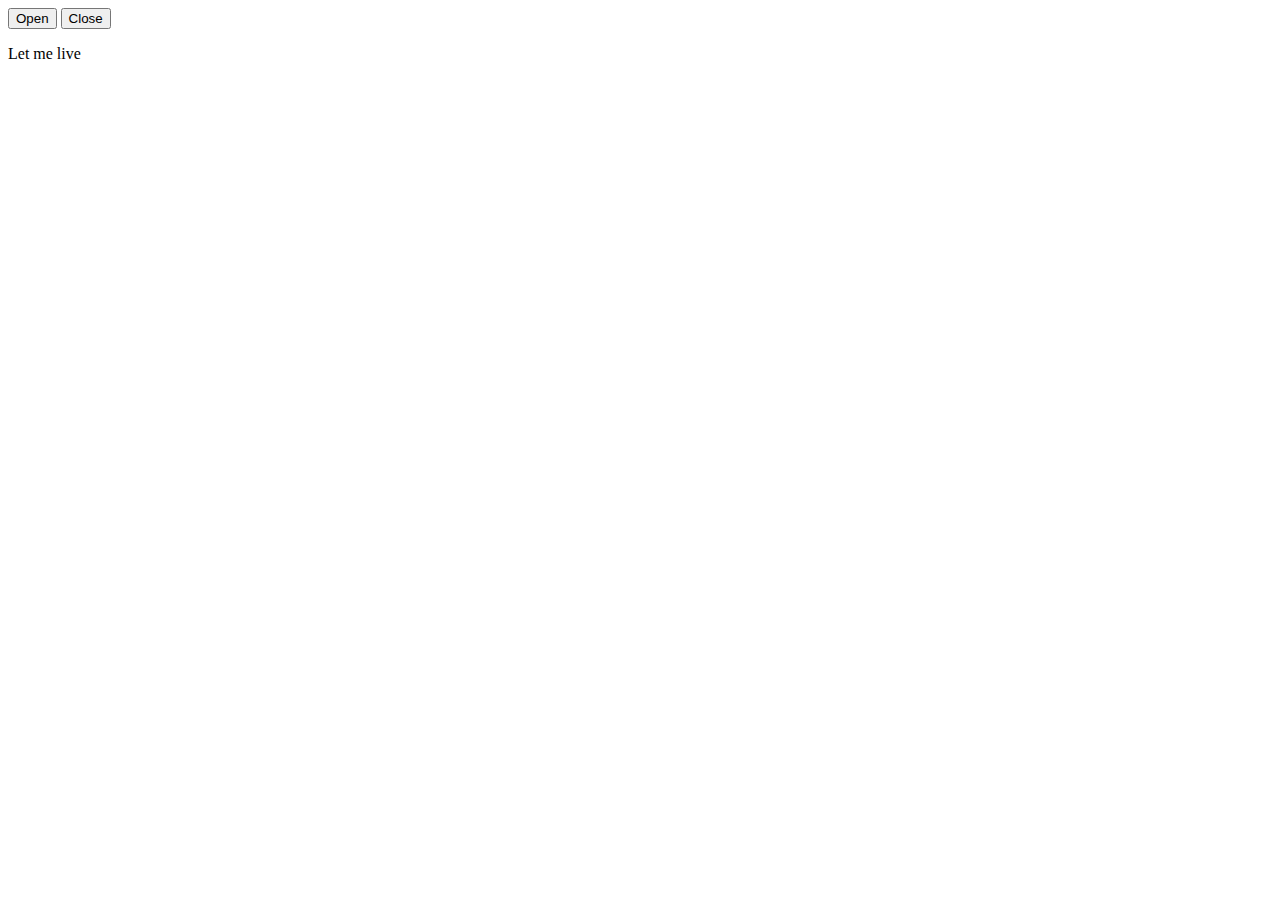
<file: index.html>
<!DOCTYPE html>
<html lang="en">
    
<head>
    <meta charset="UTF-8">
    <meta name="viewport" content="width=device-width, initial-scale=1.0">
    <meta http-equiv="X-UA-Compatible" content="ie=edge">
    <title>Document</title>
    <script src="js.js"></script>
</head>
<body onload="message('load')" onresize="message('resize')">

   <button onclick="openView()">Open</button>
   <button onclick="closeView()">Close</button>
   
   <div id="demo">
       <P>Let me live</P>
    </div>

    
</body>
</html>
</file>
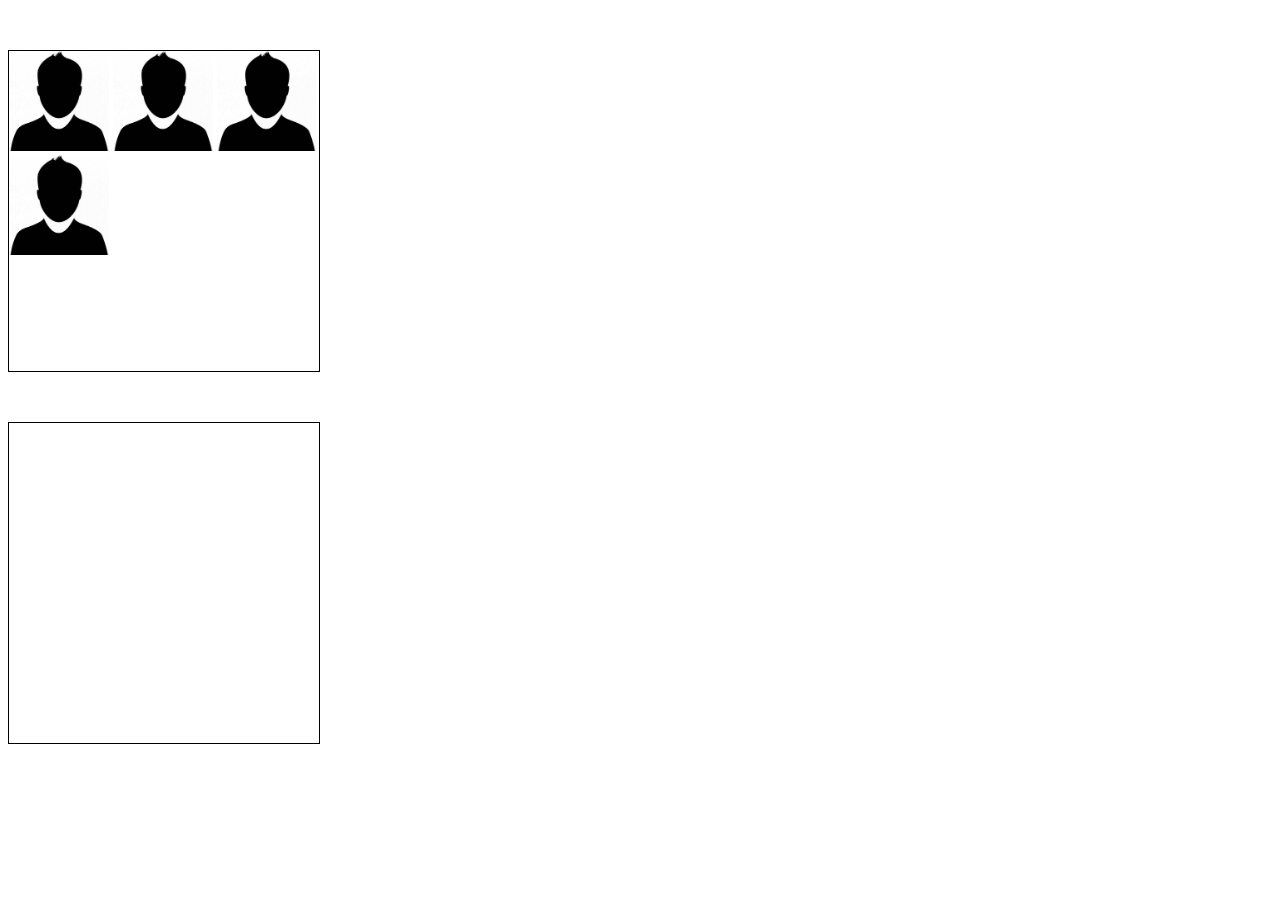
<file: drag/index.html>
<!DOCTYPE html>
<html lang="en">
<head>
    <meta charset="UTF-8">
    <meta name="viewport" content="width=device-width, initial-scale=1.0">
    <meta http-equiv="X-UA-Compatible" content="ie=edge">
    <title>Drag and Drop test</title>
    <script src="js.js"></script>
</head>
<style>
div{
    height: 320px;
    width: 310px;
    border: 1px solid black;
    margin-top: 50px;
    display: float;
}
</style>
<body>
    <div ondragstart="onstart(event)" ondragover="allowdrop(event)" ondrop="drop(this)">
        <img src="../img/back.jpg" height="100px" id="dragged0"  alt="">
        <img src="../img/back.jpg" height="100px" id="dragged1"  alt="">
        <img src="../img/back.jpg" height="100px" id="dragged2"  alt="">
        <img src="../img/back.jpg" height="100px" id="dragged3"  alt="">
    </div>
    <div  ondragover="allowdrop(event)" ondragstart="onstart(event)" ondrop="drop(this)">

    </div>
</body>
</html>
</file>
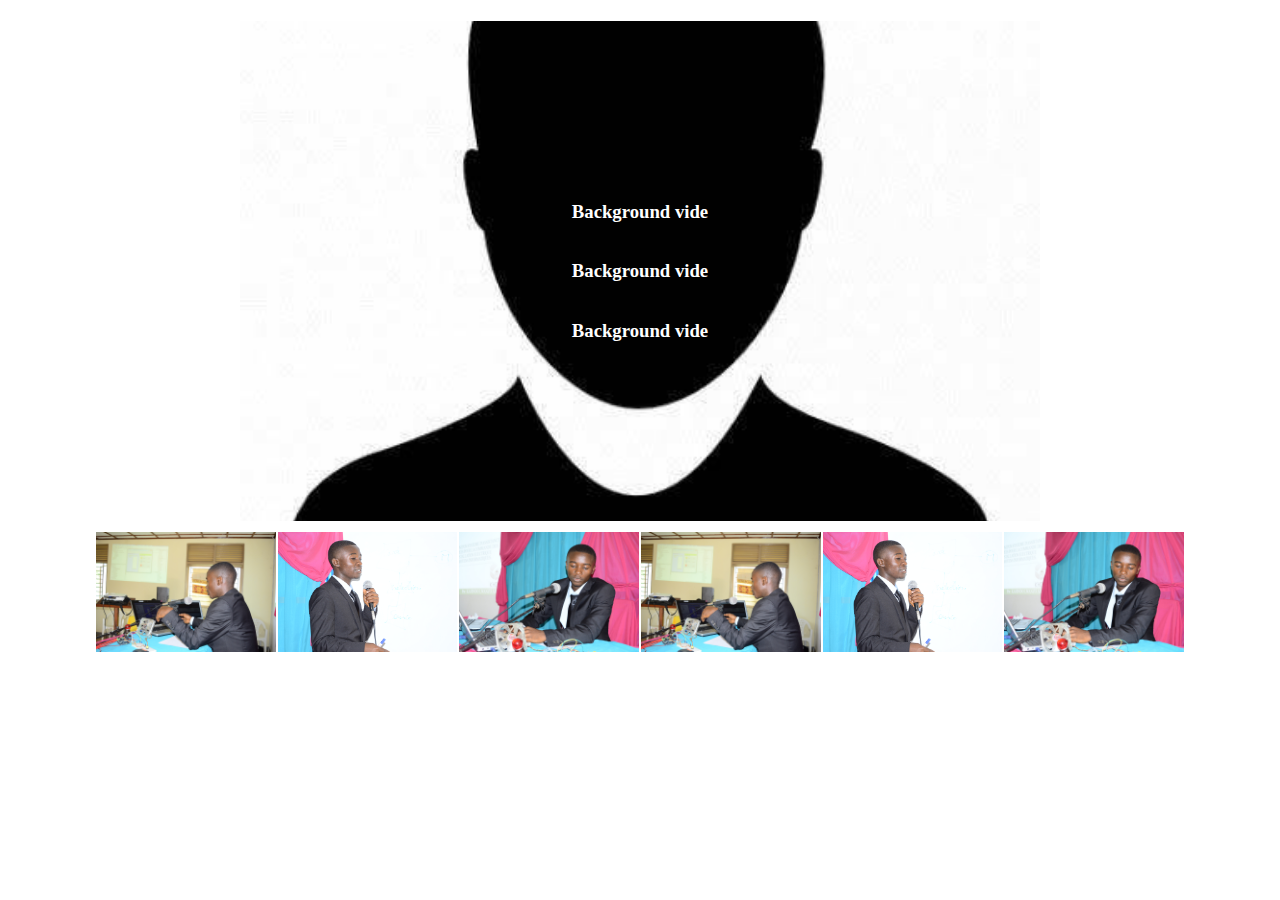
<file: photo_gallery/index.html>
<!DOCTYPE html>
<html lang="fr">

<head>
    <meta charset="UTF-8">
    <meta name="viewport" content="width=device-width, initial-scale=1.0">
    <meta http-equiv="X-UA-Compatible" content="ie=edge">
    <link rel="stylesheet" href="../css/styleGallery.css">
    <link rel="stylesheet" href="css.css">
    <script src="js.js"></script>
    <title>Document</title>

</head>

<body>
    <h1 id="h"></h1>
    <div id="back" class="Full_image">
       <div id="text_img"> <h3 id="htxt">Background vide</h3> </div>
       <div id="text_img"> <h3 id="htxt">Background vide</h3> </div>
       <div id="text_img"> <h3 id="htxt">Background vide</h3> </div>
    </div>
    
    <div id="grid" class="flex_container">
        <img src="../img/img1.JPG" alt="Ma premiere image" class="img" onmouseover="onImageOver(this)" onmouseout="onImageMouseleave()">
        <img src="../img/img2.JPG" alt="Ma dexieume image" class="img" onmouseover="onImageOver(this)" onmouseout="onImageMouseleave()">
        <img src="../img/img3.JPG" alt="Ma troisieme image" class="img" onmouseover="onImageOver(this)" onmouseout="onImageMouseleave()">
        <img src="../img/img1.JPG" alt="Ma premiere image" class="img" onmouseover="onImageOver(this)" onmouseout="onImageMouseleave()">
        <img src="../img/img2.JPG" alt="Ma dexieume image" class="img" onmouseover="onImageOver(this)" onmouseout="onImageMouseleave()">
        <img src="../img/img3.JPG" alt="Ma troisieme image" class="img" onmouseover="onImageOver(this)" onmouseout="onImageMouseleave()">
    </div>


</body>

</html>
</file>
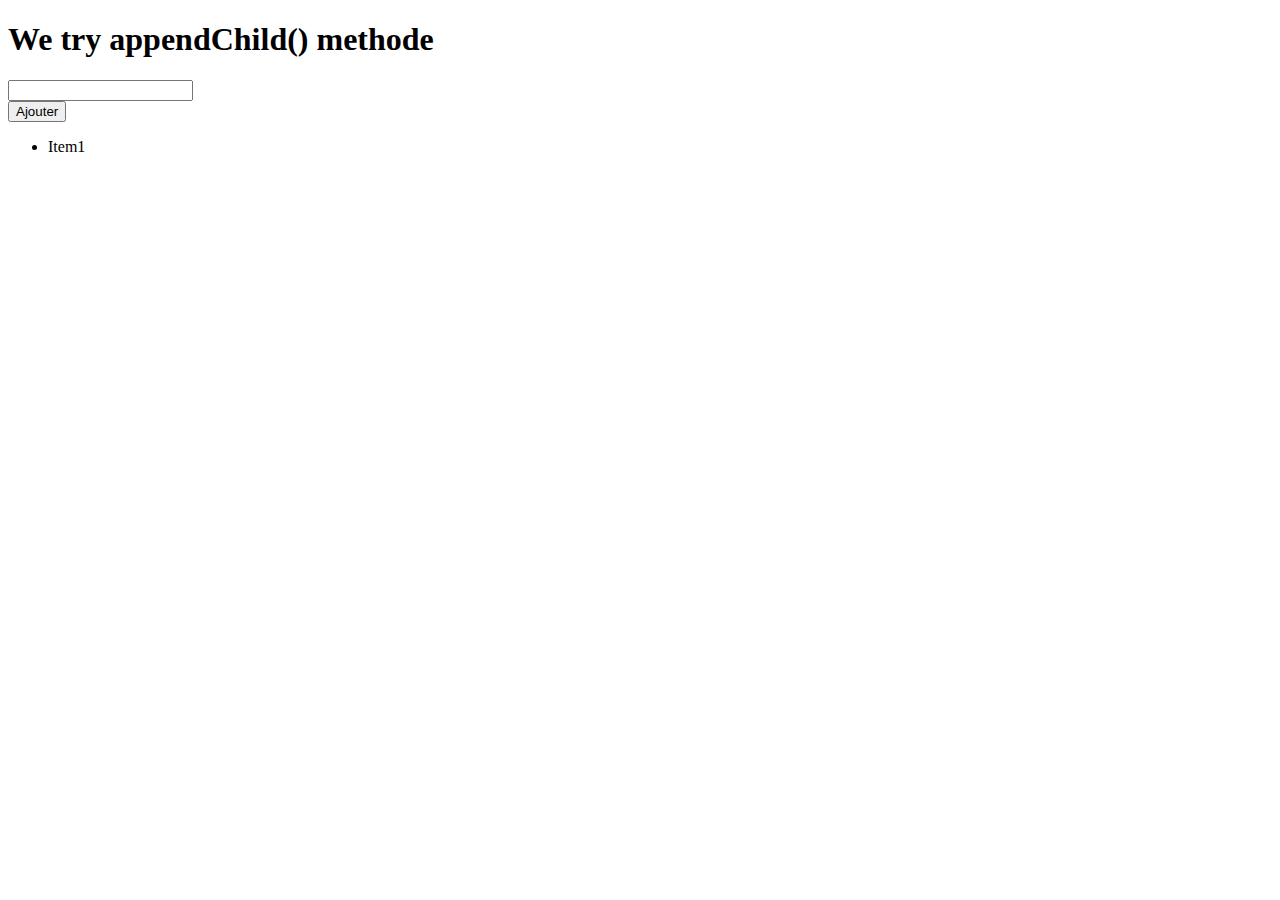
<file: forms/appendChild.html>
<!DOCTYPE html>
<html lang="en">

<head>
    <meta charset="UTF-8">
    <meta name="viewport" content="width=device-width, initial-scale=1.0">
    <meta http-equiv="X-UA-Compatible" content="ie=edge">
    <script src="js.js"></script>
    <title>Document</title>
</head>

<body>
    <h1>We try appendChild() methode</h1>
    <form>
        <input type="text" id="inpu" name="inpu"> 
    </form>
    <button onclick="ajouter()">Ajouter</button>
    <ul id="liste">
        <li>Item1</li>
    </ul>
</body>

</html>
</file>
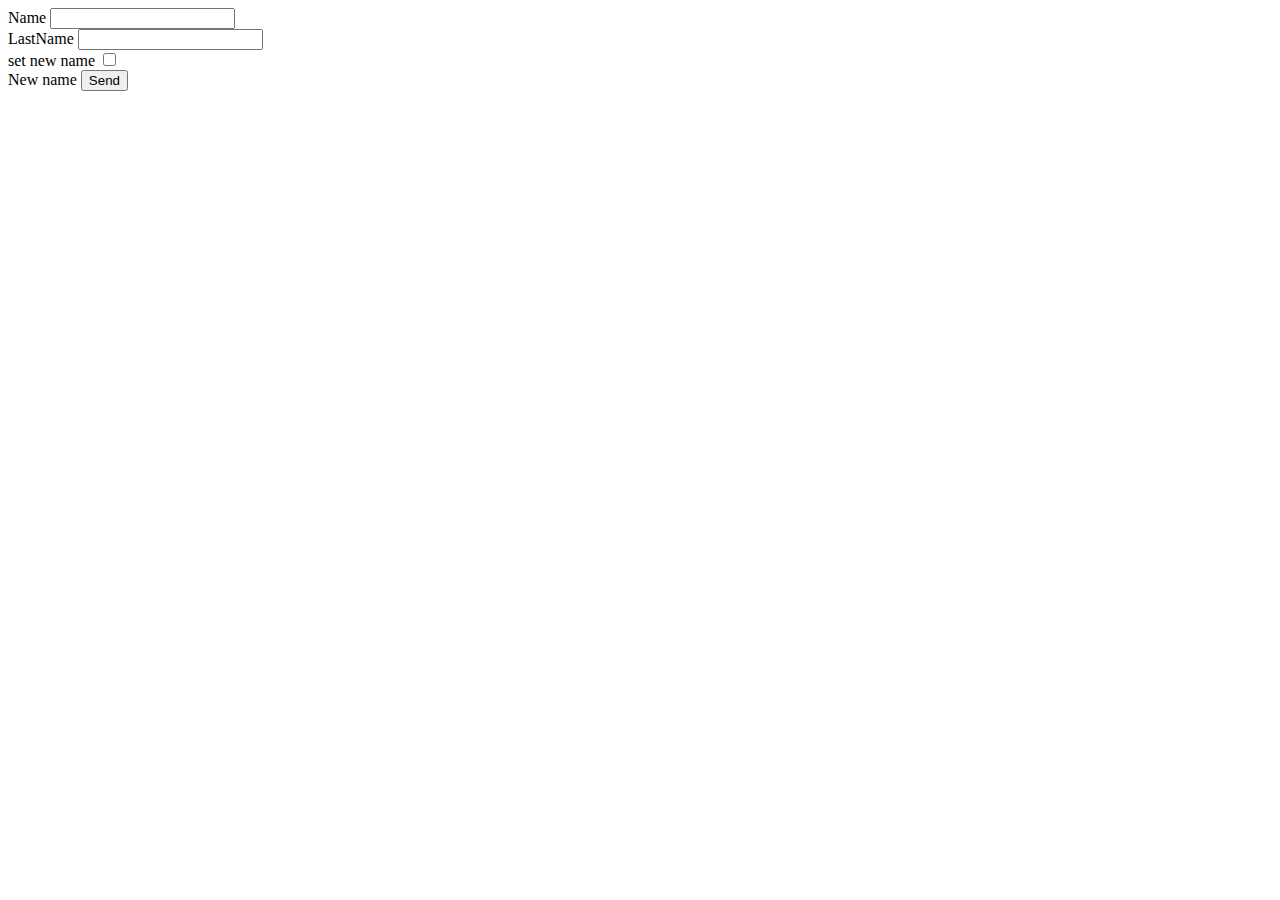
<file: forms/check.html>
<!DOCTYPE html>
<html lang="en">
<head>
    <meta charset="UTF-8">
    <meta name="viewport" content="width=device-width, initial-scale=1.0">
    <meta http-equiv="X-UA-Compatible" content="ie=edge">
    <script src="js.js"></script>
    <title>Document</title>
</head>
<body>
    <form >
    <label for="name">Name</label>
    <input type="text"><br>
    <label for="lastname">LastName</label>
    <input type="text" required><br>
    <label for="new">set new name</label>
    <input type="checkbox" name="check" id="check" onclick="myfunction()"><br>
    <label for="newname">New name</label>
    <input type="text" id="newName" style="display:none;">

    <input type="submit" value="Send">
    </form>
</body>
</html>
</file>
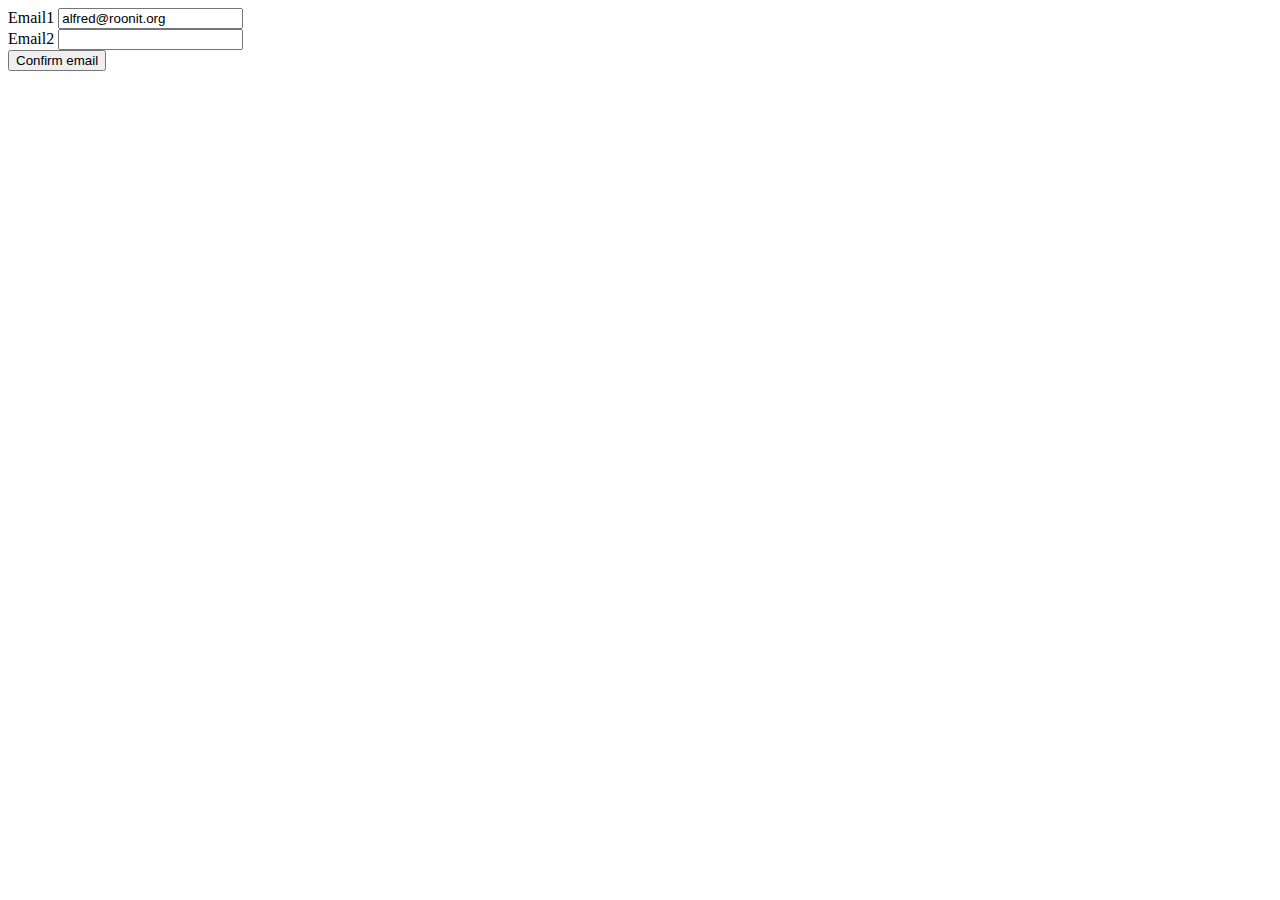
<file: forms/comareInputs.html>
<!DOCTYPE html>
<html lang="en">
<head>
    <meta charset="UTF-8">
    <meta name="viewport" content="width=for, initial-scale=1.0">
    <meta http-equiv="X-UA-Compatible" content="ie=edge">
    <script src="js.js"></script>
    <title>Document</title>
</head>
<body>
 <form action="">
     Email1 <input type="email" name="email1" id="email1_Check" value="alfred@roonit.org" required><br>
     Email2 <input type="email" name="email2" id="email2_Checked" onchange="check()"><br>
     <input type="button" value="Confirm email">     
 </form>   
</body>
</html>
</file>
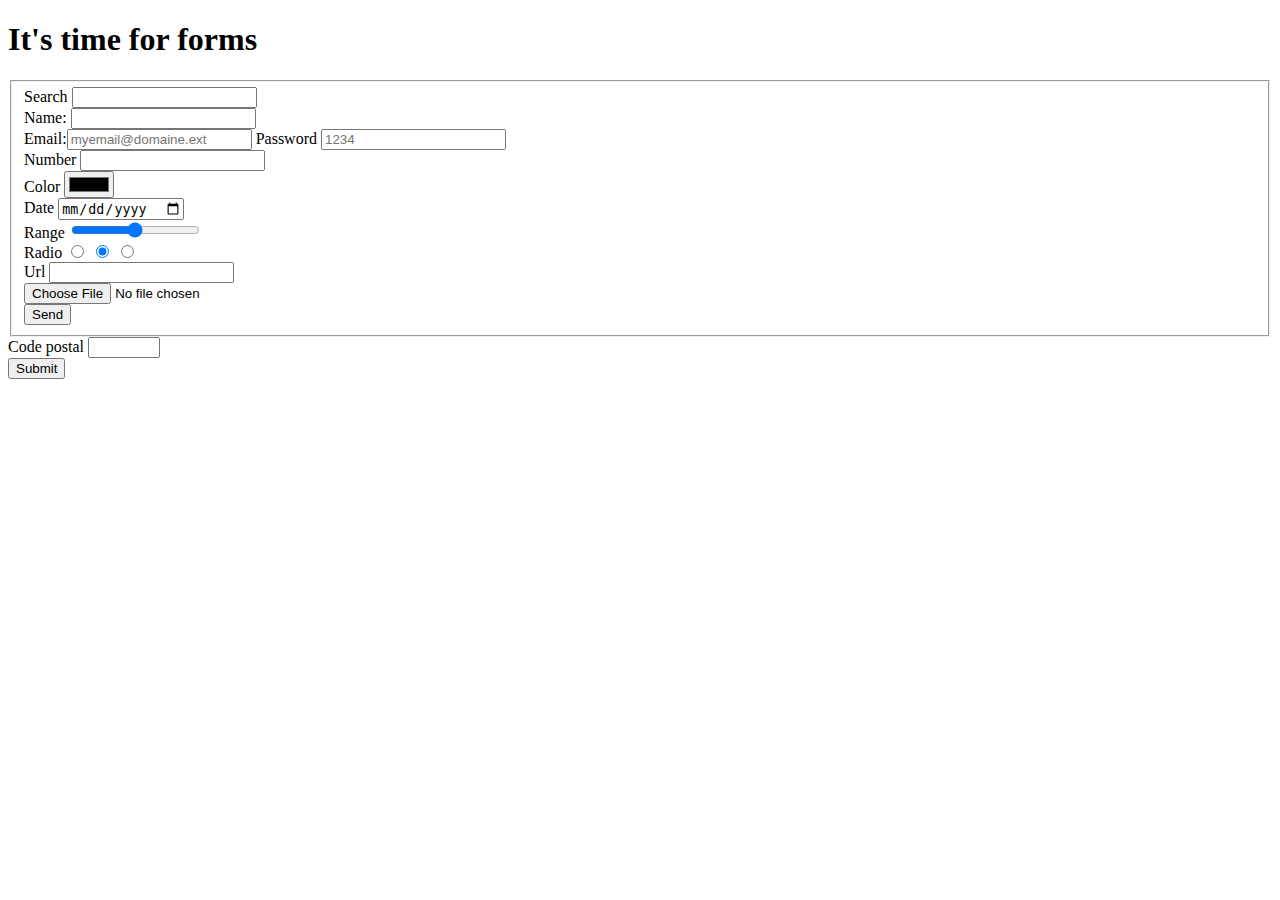
<file: forms/forms.html>
<!DOCTYPE html>
<html lang="en">

<head>
    <meta charset="UTF-8">
    <meta name="viewport" content="width=device-width, initial-scale=1.0">
    <meta http-equiv="X-UA-Compatible" content="ie=edge">
    <title>Document</title>
</head>

<body>
    <h1>It's time for forms</h1>
    <form action="">
        <fieldset>
            <label for="search">Search</label>
            <input type="search" name="search" id="search"><br>
            <label for="name">Name:</label>
            <input type="text" name="name" id="name"><br>
            <label for="">Email:<input type="email" placeholder="myemail@domaine.ext"></label>
            <label for="password">Password</label>
            <input type="password" placeholder="1234"><br>
            <label for="number">Number</label>
            <input type="number" name="number" id="number"><br>
            <label for="color">Color</label>
            <input type="color" name="color" id="color"><br>
            <label for="date">Date</label>
            <input type="date" name="date" id="date"><br>
            <label for="range">Range</label>
            <input type="range" name="range" id="range"><br>
            <label for="radio">Radio</label>
            <input type="radio" name="radio" id="radio">
            <input type="radio" name="radio" id="radio" checked>
            <input type="radio" name="radio" id="radio"><br>
            <label for="url">Url</label>
            <input type="url" name="url" id="url"><br>
            <label for="file"></label>
            <input type="file" name="file" id="file"><br>
            <input type="submit" value="Send">
        </fieldset>
    </form>

    <form action="">
        <label for="code">Code postal</label>
        <input type="number" name="code" id="code" min="0000" max="9999" pattern="[1-9]{6}" required><br>
        <input type="submit" value="Submit">

    </form>

</body>

</html>
</file>
<file: css/styleGallery.css>
#back{
background-image: url("../img/back.jpg");
background-position: center;
background-repeat: no-repeat;
background-size: 800px;
height: 500px;
text-align: center;
align-content: stretch
}
.img{
    height: 120px;
}
#htxt{
   text-align: center;
}
</file>
<file: photo_gallery/css.css>
.flex_container{
    display: flex;
    flex-direction: row;
    justify-content: center;
}

.Full_image{
    display:flex;
    flex-direction: column;
    justify-content: center;
    margin: 10px;    
}

#htxt{
   color: #ffffff;
}

img{
    margin: 1px;
}
</file>
